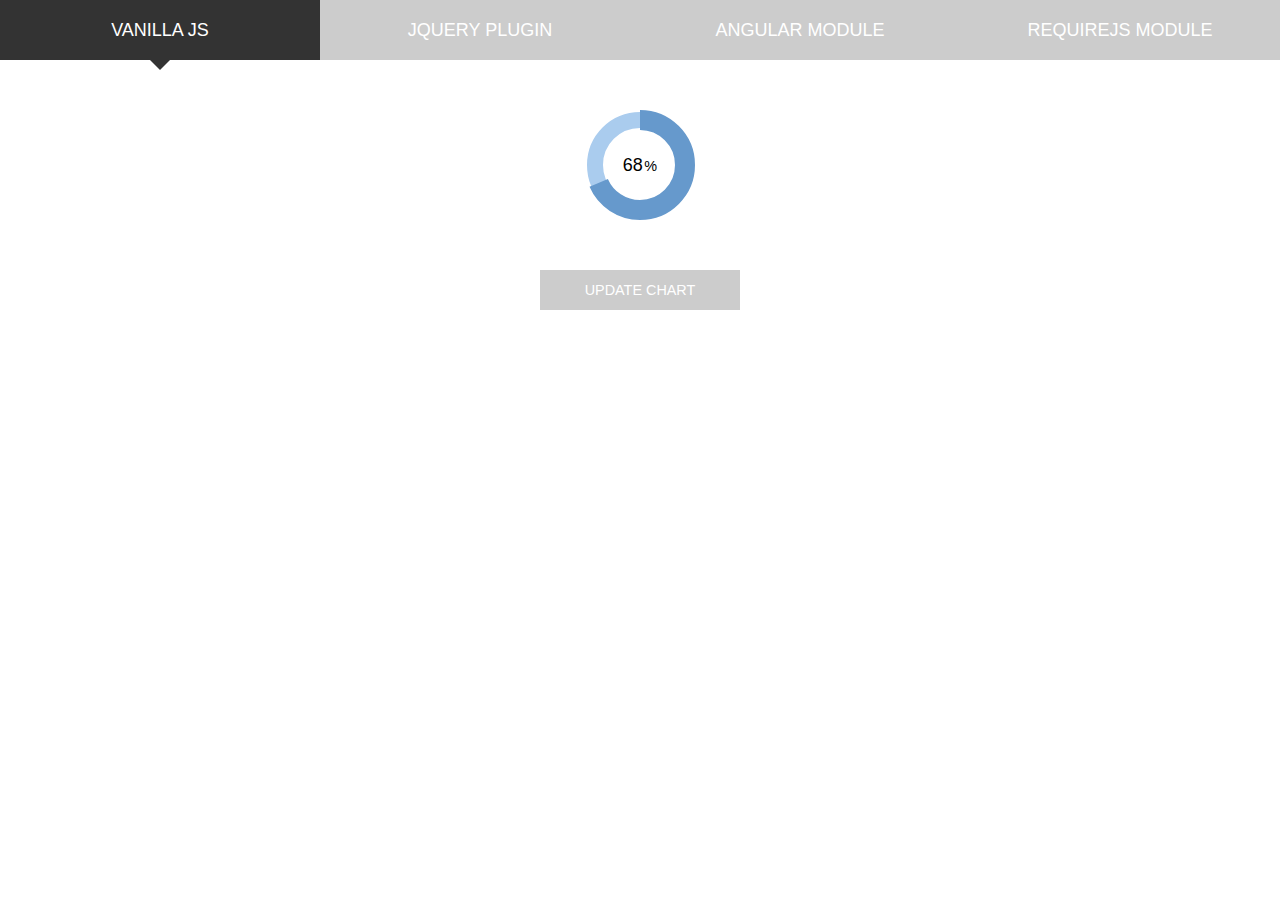
<file: js/easy-pie-chart-master/demo/index.html>
<!doctype html>
<html lang="en">
<head>
	<meta charset="UTF-8"/>
	<title>vanilla</title>
	<meta name="viewport" content="width=device-width"/>
	<link rel="stylesheet" href="style.css"/>
</head>
<body>

	<ul>
		<li><a href="index.html" class="active">Vanilla JS</a></li>
		<li><a href="jquery.html">jQuery plugin</a></li>
		<li><a href="angular.html">Angular module</a></li>
		<li><a href="requirejs.html">RequireJS module</a></li>
	</ul>

	<span class="chart" data-percent="86">
		<span class="percent"></span>
	</span>

	<span class="btn js_update">Update chart</span>

	<script src="../dist/easypiechart.js"></script>
	<script>
	document.addEventListener('DOMContentLoaded', function() {
		var chart = window.chart = new EasyPieChart(document.querySelector('span'), {
			easing: 'easeOutElastic',
			delay: 3000,
			barColor: '#69c',
			trackColor: '#ace',
			scaleColor: false,
			lineWidth: 20,
			trackWidth: 16,
			lineCap: 'butt',
			onStep: function(from, to, percent) {
				this.el.children[0].innerHTML = Math.round(percent);
			}
		});

		document.querySelector('.js_update').addEventListener('click', function(e) {
			chart.update(Math.random()*200-100);
		});

	});
	</script>
</body>
</html>
</file>
<file: js/easy-pie-chart-master/demo/style.css>
html,
body {
  padding: 0;
  margin: 0;
}
body {
  -webkit-font-smoothing: antialiased;
  text-align: center;
  font: 18px / 1.4 'Helvetica', 'Arial', sans-serif;
  padding-top: 60px;
}
ul {
  position: fixed;
  top: 0;
  left: 0;
  right: 0;
  margin: 0;
  padding: 0;
  height: 60px;
  background: #cccccc;
  font-size: 0;
  line-height: 0;
  letter-spacing: -0.3em;
}
li {
  position: relative;
  display: inline-block;
  vertical-align: top;
  width: 25%;
  text-align: center;
  font-size: 18px;
  line-height: 60px;
  letter-spacing: normal;
}
li a {
  display: block;
  color: #ffffff;
  text-decoration: none;
  text-transform: uppercase;
  white-space: nowrap;
}
li a:hover,
li a.active {
  background: #333333;
  color: #ffffff;
}
li a.active:after {
  content: '';
  position: absolute;
  top: 100%;
  left: 50%;
  margin-left: -10px;
  border: 10px solid;
  border-color: transparent;
  border-top-color: #333333;
}
.chart {
  position: relative;
  display: inline-block;
  width: 110px;
  height: 110px;
  margin-top: 50px;
  margin-bottom: 50px;
  text-align: center;
}
.chart canvas {
  position: absolute;
  top: 0;
  left: 0;
}
.percent {
  display: inline-block;
  line-height: 110px;
  z-index: 2;
}
.percent:after {
  content: '%';
  margin-left: 0.1em;
  font-size: .8em;
}
.angular {
  margin-top: 100px;
}
.angular .chart {
  margin-top: 0;
}
input {
  display: block;
  margin: auto;
  margin-bottom: 3em;
}
.btn {
  display: block;
  width: 200px;
  margin: 0 auto;
  padding: 10px 20px;
  background: #cccccc;
  color: #ffffff;
  text-transform: uppercase;
  cursor: pointer;
  font-size: 0.8em;
  -moz-box-sizing: border-box;
  box-sizing: border-box;
}
.btn:hover {
  background: #333333;
  color: #ffffff;
}
.span6 {
  float: left;
  width: 50%;
}
@media only screen and (max-width: 600px) {
  li {
    font-size: 14.4px;
  }
}
@media only screen and (max-width: 430px) {
  .span6 {
    float: none;
    width: 100%;
  }
  body {
    padding-top: 0;
  }
  ul {
    height: auto;
    position: static;
  }
  li {
    display: block;
    width: 100%;
  }
  li a {
    white-space: normal;
  }
  a.active:after {
    display: none;
  }
}
</file>
